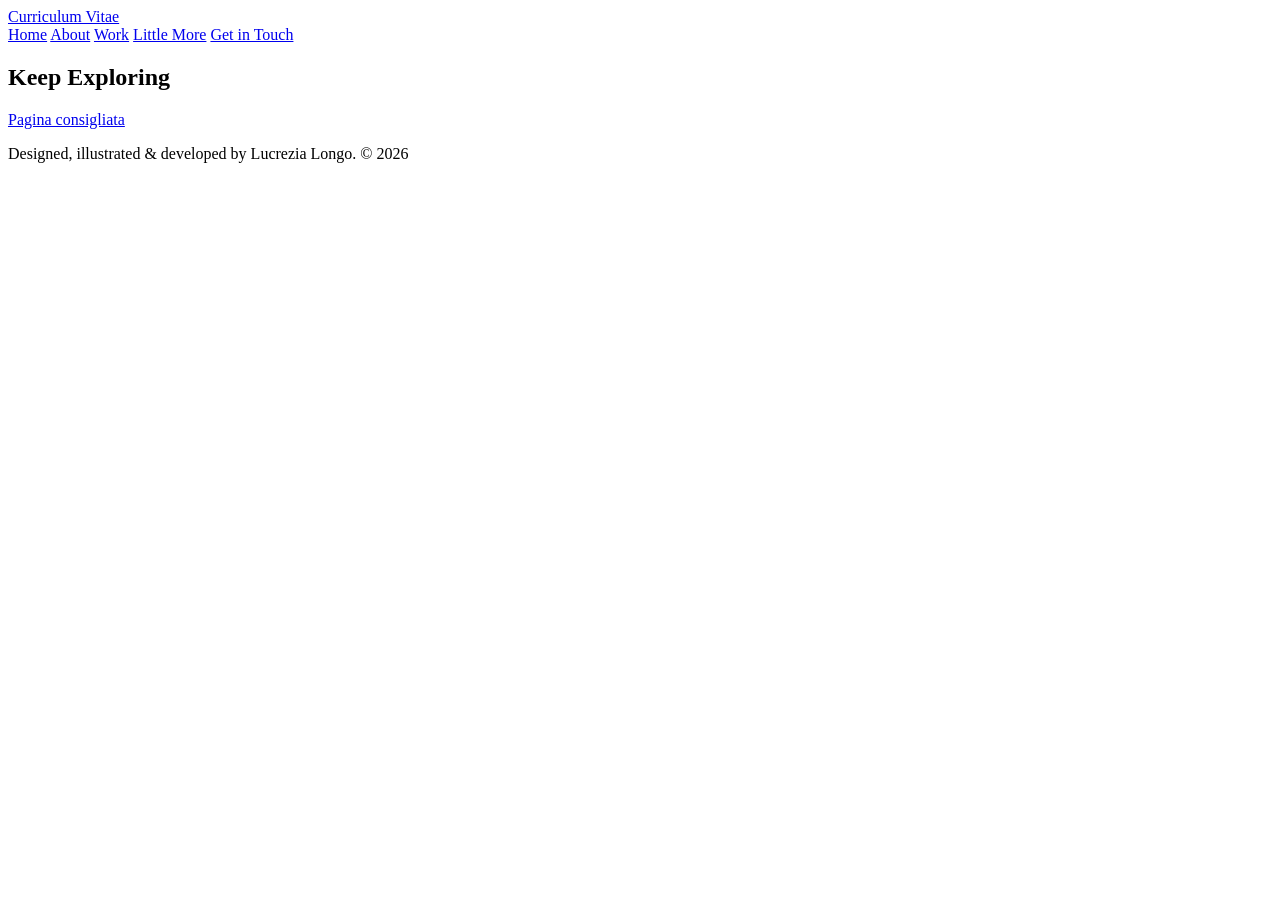
<file: html/footer.html>
<!DOCTYPE html>
<html lang="it">
<head>
    <meta charset="UTF-8">
    <meta name="viewport" content="width=device-width, initial-scale=1.0">
    <title>Footer Component</title>
</head>
<body>
    <footer class="site-footer">
        <div class="footer-stroke-wrapper">
            <div class="footer-content">
                <div class="cv">
                    <a href="/Portfolio/files/CV-en.pdf" target="_blank" rel="noopener">Curriculum Vitae</a>
                </div>
                
                <div class="breadcrumbs">
                    <a href="/Portfolio/">Home</a>
                    <a href="/Portfolio/html/about.html">About</a>
                    <a href="/Portfolio/html/work.html">Work</a>
                    <a href="/Portfolio/html/little-more.html">Little More</a>
                    <a href="/Portfolio/html/contact.html">Get in Touch</a>
                </div>

                <div class="social">
                    <a href="https://instagram.com" target="_blank" aria-label="Instagram"><i class="fa-brands fa-instagram"></i></a>
                    <a href="https://pinterest.com" target="_blank" aria-label="Pinterest"><i class="fa-brands fa-pinterest"></i></a>
                    <a href="https://linkedin.com" target="_blank" aria-label="Linkedin"><i class="fa-brands fa-linkedin"></i></a>
                    <a href="https://figma.com" target="_blank" aria-label="Figma"><i class="fa-brands fa-figma"></i></a>
                    <a href="https://github.com" target="_blank" aria-label="Github"><i class="fa-brands fa-github"></i></a>
                    <a href="https://email.com" target="_blank" aria-label="Email"><i class="fa-regular fa-envelope"></i></a>
                </div>
            </div>
        </div>

        <div class="keep-exploring-wrapper">
            <h2 class="Fraunces keep-exploring-title">Keep Exploring</h2>
            
            <div class="footer-bottom-info">
                <a href="about.html" class="suggested-page">Pagina consigliata</a>
                <p class="copyright">Designed, illustrated & developed by Lucrezia Longo. © 2026</p>
            </div>
        </div>
    </footer>
</body>
</html>
</file>
